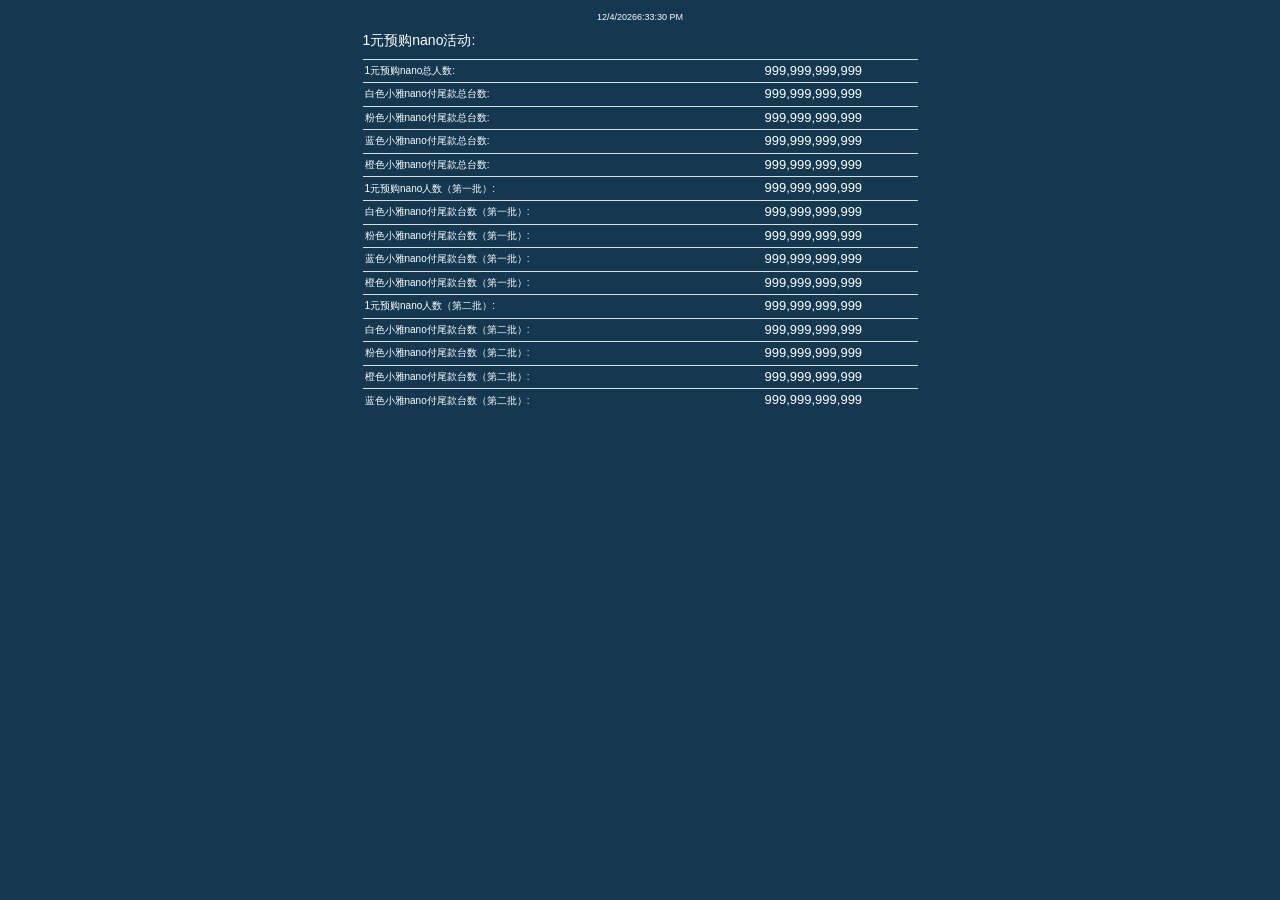
<file: work/2019test/index.html>
<!DOCTYPE html>
<html lang="en">
<head>
    <meta charset="UTF-8">
    <title>1元预购nano活动</title>
    <meta name="viewport" content="width=device-width, initial-scale=1.0"/>
    <link rel="stylesheet" href="css/bootstrap-theme.min.css">
    <link rel="stylesheet" href="css/bootstrap.min.css">
    <link rel="stylesheet" href="css/main.css?v=1.4">
</head>
<body>


<div class="container">
    <div class="row">
        <div class="col-md-6 col-md-offset-3">
            <h6 align="middle">
                <small id="time"></small>
            </h6>
        </div>
    </div>


    <div class="row">
        <div class="col-sm-6 col-sm-offset-3">
            <h5>1元预购nano活动:</h5>
            <table class="table table-condensed">
                <tr>
                    <td align="left">1元预购nano总人数:</td>
                    <td class="final_pre_nano_count"></td>
                </tr>
                <tr>
                    <td align="left">白色小雅nano付尾款总台数:</td>
                    <td class="final_nano_weikuan_white"></td>
                </tr>
                <tr>
                    <td align="left">粉色小雅nano付尾款总台数:</td>
                    <td class="final_nano_weikuan_pink"></td>
                </tr>
                <tr>
                    <td align="left">蓝色小雅nano付尾款总台数:</td>
                    <td class="final_nano_weikuan_blue"></td>
                </tr>
                <tr>
                    <td align="left">橙色小雅nano付尾款总台数:</td>
                    <td class="final_nano_weikuan_orange"></td>
                </tr>
                <tr>
                    <td align="left">1元预购nano人数（第一批）:</td>
                    <td class="final_pre_nano_count_1"></td>
                </tr>
                <tr>
                    <td align="left">白色小雅nano付尾款台数（第一批）:</td>
                    <td class="final_nano_weikuan_1_white"></td>
                </tr>
                <tr>
                    <td align="left">粉色小雅nano付尾款台数（第一批）:</td>
                    <td class="final_nano_weikuan_1_pink"></td>
                </tr>
                <tr>
                    <td align="left">蓝色小雅nano付尾款台数（第一批）:</td>
                    <td class="final_nano_weikuan_1_blue"></td>
                </tr>
                <tr>
                    <td align="left">橙色小雅nano付尾款台数（第一批）:</td>
                    <td class="final_nano_weikuan_1_orange"></td>
                </tr>
                <tr>
                    <td align="left">1元预购nano人数（第二批）:</td>
                    <td class="final_pre_nano_count_2"></td>
                </tr>
                <tr>
                    <td align="left">白色小雅nano付尾款台数（第二批）:</td>
                    <td class='final_nano_weikuan_2_white'></td>
                </tr>
                <tr>
                    <td align="left">粉色小雅nano付尾款台数（第二批）:</td>
                    <td class='final_nano_weikuan_2_pink'></td>
                </tr>
                <tr>
                    <td align="left">橙色小雅nano付尾款台数（第二批）:</td>
                    <td class='final_nano_weikuan_2_blue'></td>
                </tr>
                <tr>
                    <td align="left">蓝色小雅nano付尾款台数（第二批）:</td>
                    <td class="final_nano_weikuan_2_orange"></td>
                </tr>
            </table>

        </div>
    </div>


</div>
<script src="js/jquery-3.2.1.min.js"></script>
<script src="js/bootstrap.min.js"></script>
<script src="js/main.js?v=1.4"></script>
</body>
</html>
</file>
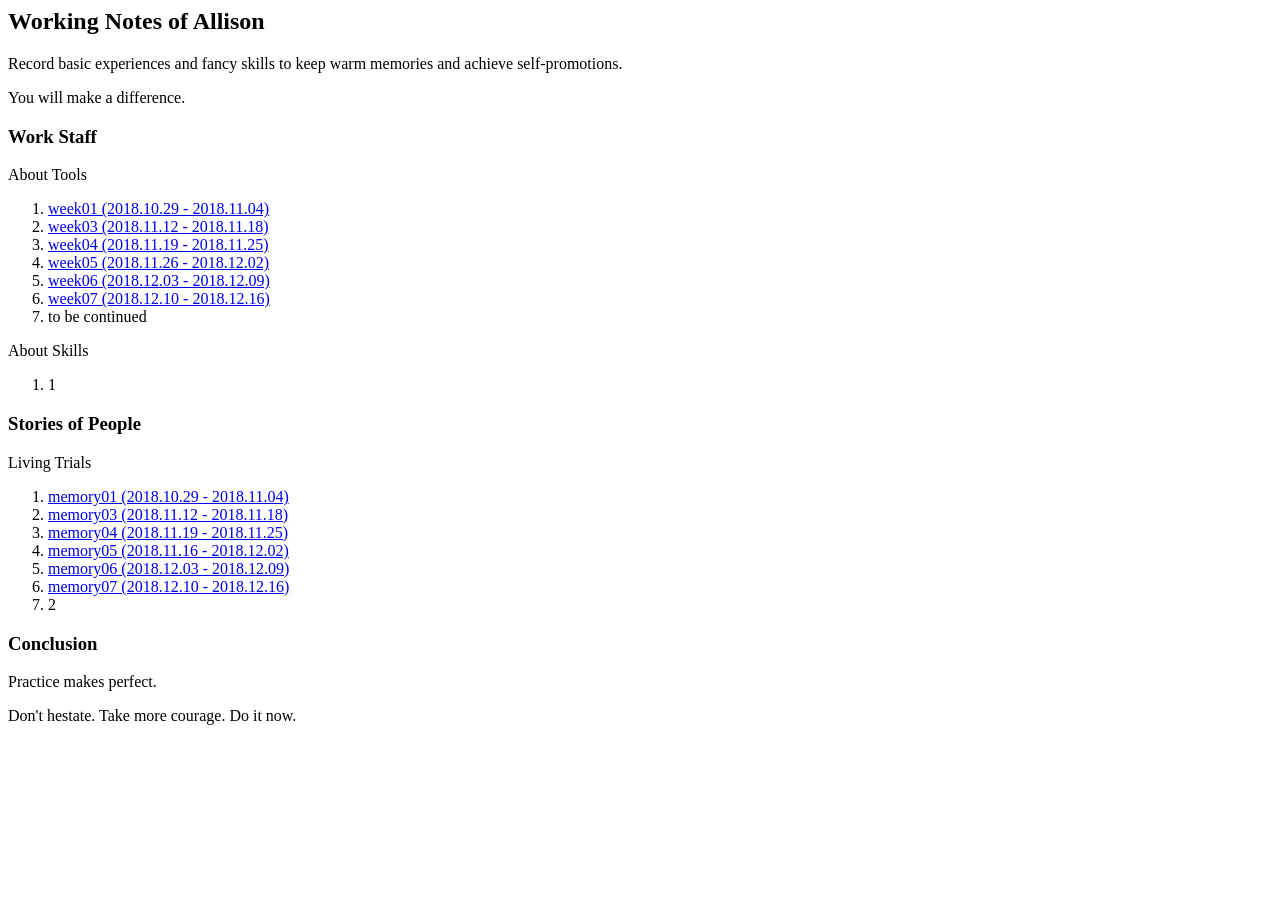
<file: notes.html>
<html>
    <head>

        <meta http-equiv="content-type" content="text/html; charset=utf-8" />
        <meta name="viewport" content="width=device-width, initial-scale=0.5">

        <link href="https://allisonl1u.github.io/Allisonliu.github.io/main.css" rel="stylesheet" type="text/css">
        <link rel="alternate" type="application/atom+xml" href="/atom.xml" title="Atom feed">

        <title>Working Notes</title>

        <script>
            (function(i,s,o,g,r,a,m){i['GoogleAnalyticsObject']=r;i[r]=i[r]||function(){
                (i[r].q=i[r].q||[]).push(arguments)},i[r].l=1*new Date();a=s.createElement(o),
                m=s.getElementsByTagName(o)[0];a.async=1;a.src=g;m.parentNode.insertBefore(a,m)
                                    })(window,document,'script','//www.google-analytics.com/analytics.js','ga');

            ga('create', 'UA-45586344-1', 'yinwang.org');
            ga('send', 'pageview');
        </script>
    </head>

    <body>
        <script>
            if (/mobile/i.test(navigator.userAgent) || /android/i.test(navigator.userAgent))
            {
               document.body.classList.add('mobile');
            }
        </script>


        <div class="inner">
            <h2>Working Notes of Allison</h2>
            <p>Record basic experiences and fancy skills to keep warm memories and achieve self-promotions.</p>

<p>You will make a difference.</p>

<h3 id="Work Staff">Work Staff</h3>

<p>About Tools</p>
            
<ol>
  <li><a href="https://allisonl1u.github.io/Allisonliu.github.io/work/week01.html">week01 (2018.10.29 - 2018.11.04)</a></li>
  <li><a href="https://allisonl1u.github.io/Allisonliu.github.io/work/week03.html">week03 (2018.11.12 - 2018.11.18)</a></li>
  <li><a href="https://allisonl1u.github.io/Allisonliu.github.io/work/week04.html">week04 (2018.11.19 - 2018.11.25)</a></li>
  <li><a href="https://allisonl1u.github.io/Allisonliu.github.io/work/week05.html">week05 (2018.11.26 - 2018.12.02)</a></li>
  <li><a href="https://allisonl1u.github.io/Allisonliu.github.io/work/week06.html">week06 (2018.12.03 - 2018.12.09)</a></li>
  <li><a href="https://allisonl1u.github.io/Allisonliu.github.io/work/week07.html">week07 (2018.12.10 - 2018.12.16)</a></li>
    <li>to be continued</li>

</ol>

<p>About Skills</p>
   
<ol>
  <li>1</li>

</ol>
            
<h3 id="Stories of People">Stories of People</h3>

<p>Living Trials</p>
            
<ol>
  <li><a href="https://allisonl1u.github.io/Allisonliu.github.io/memory/memory01.html">memory01 (2018.10.29 - 2018.11.04)</a></li>
  <li><a href="https://allisonl1u.github.io/Allisonliu.github.io/memory/memory03.html">memory03 (2018.11.12 - 2018.11.18)</a></li>
  <li><a href="https://allisonl1u.github.io/Allisonliu.github.io/memory/memory04.html">memory04 (2018.11.19 - 2018.11.25)</a></li>
  <li><a href="https://allisonl1u.github.io/Allisonliu.github.io/memory/memory05.html">memory05 (2018.11.16 - 2018.12.02)</a></li>
  <li><a href="https://allisonl1u.github.io/Allisonliu.github.io/memory/memory06.html">memory06 (2018.12.03 - 2018.12.09)</a></li>
  <li><a href="https://allisonl1u.github.io/Allisonliu.github.io/memory/memory07.html">memory07 (2018.12.10 - 2018.12.16)</a></li>
    <li>2</li>
</ol>

<h3 id="Conclusion">Conclusion</h3>

<p>Practice makes perfect.</p>
<p>Don't hestate. Take more courage. Do it now.</p>
        </div>
    </body>

</html>
</file>
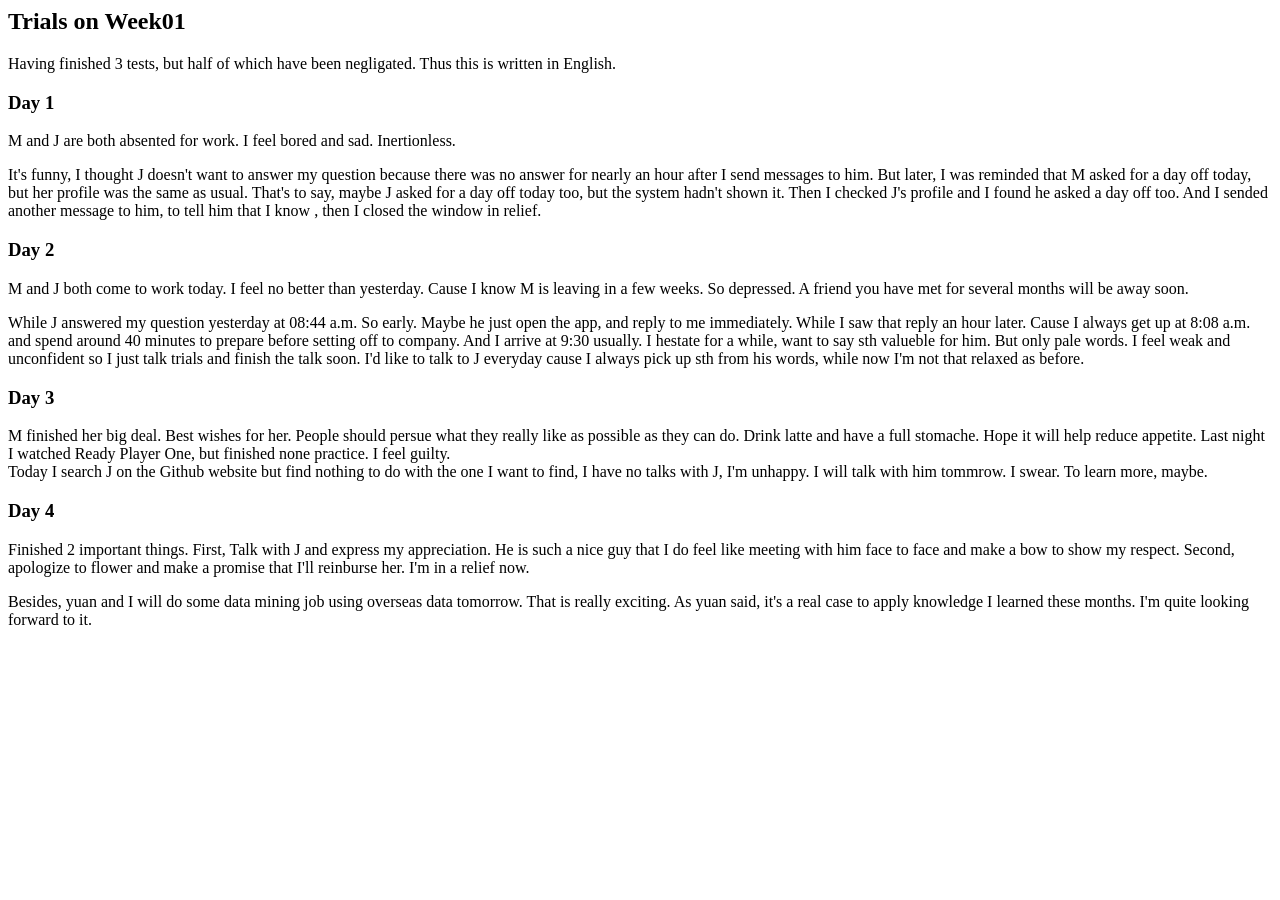
<file: memory/memory01.html>
<html>
    <head>

        <meta http-equiv="content-type" content="text/html; charset=utf-8" />
        <meta name="viewport" content="width=device-width, initial-scale=0.5">

        <link href="https://allisonl1u.github.io/Allisonliu.github.io/main.css" rel="stylesheet" type="text/css">
        <link rel="alternate" type="application/atom+xml" href="/atom.xml" title="Atom feed">

        <title>Working Notes</title>

        <script>
            (function(i,s,o,g,r,a,m){i['GoogleAnalyticsObject']=r;i[r]=i[r]||function(){
                (i[r].q=i[r].q||[]).push(arguments)},i[r].l=1*new Date();a=s.createElement(o),
                m=s.getElementsByTagName(o)[0];a.async=1;a.src=g;m.parentNode.insertBefore(a,m)
                                    })(window,document,'script','//www.google-analytics.com/analytics.js','ga');
            ga('create', 'UA-45586344-1', 'yinwang.org');
            ga('send', 'pageview');
        </script>
    </head>


    <body>
        <script>
            if (/mobile/i.test(navigator.userAgent) || /android/i.test(navigator.userAgent))
            {
               document.body.classList.add('mobile');
            }
        </script>


        <div class="inner">
            <h2>Trials on Week01</h2>
            <p>Having finished 3 tests, but half of which have been negligated. Thus this is written in English.</p>
            
            <h3 id="Monday">Day 1</h3>
            <p>M and J are both absented for work. I feel bored and sad. Inertionless.</p>
            <p>It's funny, I thought J doesn't want to answer my question because there was no answer 
               for nearly an hour after I send messages to him. But later, I was reminded that 
               M asked for a day off today, but her profile was the same as usual. That's to say, 
               maybe J asked for a day off today too, but the system hadn't shown it. Then I checked 
               J's profile and I found he asked a day off too. And I sended another message to him, to tell him
               that I know , then I closed the window in relief. 
            </p>
            <h3 id="Tuesday">Day 2</h3>
            <p>M and J both come to work today. I feel no better than yesterday. Cause I know M is leaving 
            in a few weeks. So depressed. A friend you have met for several months will be away soon.
            </p>
            <p>While J answered my question yesterday at 08:44 a.m. So early. Maybe he just open the app, and reply
            to me immediately. While I saw that reply an hour later. Cause I always get up at 8:08 a.m. and 
            spend around 40 minutes to prepare before setting off to company. And I arrive at 9:30 usually.
            I hestate for a while, want to say sth valueble for him. But only pale words. I feel weak and unconfident
            so I just talk trials and finish the talk soon. I'd like to talk to J everyday cause I always pick up sth
            from his words, while now I'm not that relaxed as before.
            </p>
            <h3 id="Wednesday">Day 3</h3>
            <p>M finished her big deal. Best wishes for her. People should persue what they really like 
                as possible as they can do. Drink latte and have a full stomache. Hope it will help reduce appetite.
                Last night I watched Ready Player One, but finished none practice. I feel guilty.</br>
                Today I search J on the Github website but find nothing to do with the one I want to find,
                I have no talks with J, I'm unhappy. I will talk with him tommrow. I swear. To learn more, maybe.
            </p>
            <h3 id="Thursday">Day 4</h3>
            <p>Finished 2 important things. First, Talk with J and express my appreciation. He is such a nice guy
                that I do feel like meeting with him face to face and make a bow to show my respect. 
                Second, apologize to flower and make a promise that I'll reinburse her. I'm in a relief now. 
            </p>
            <p>Besides, yuan and I will do some data mining job using overseas data tomorrow. 
                That is really exciting. As yuan said, it's a real case to apply knowledge 
                I learned these months. I'm quite looking forward to it.
            </p>

        </div>
    </body>

</html>
</file>
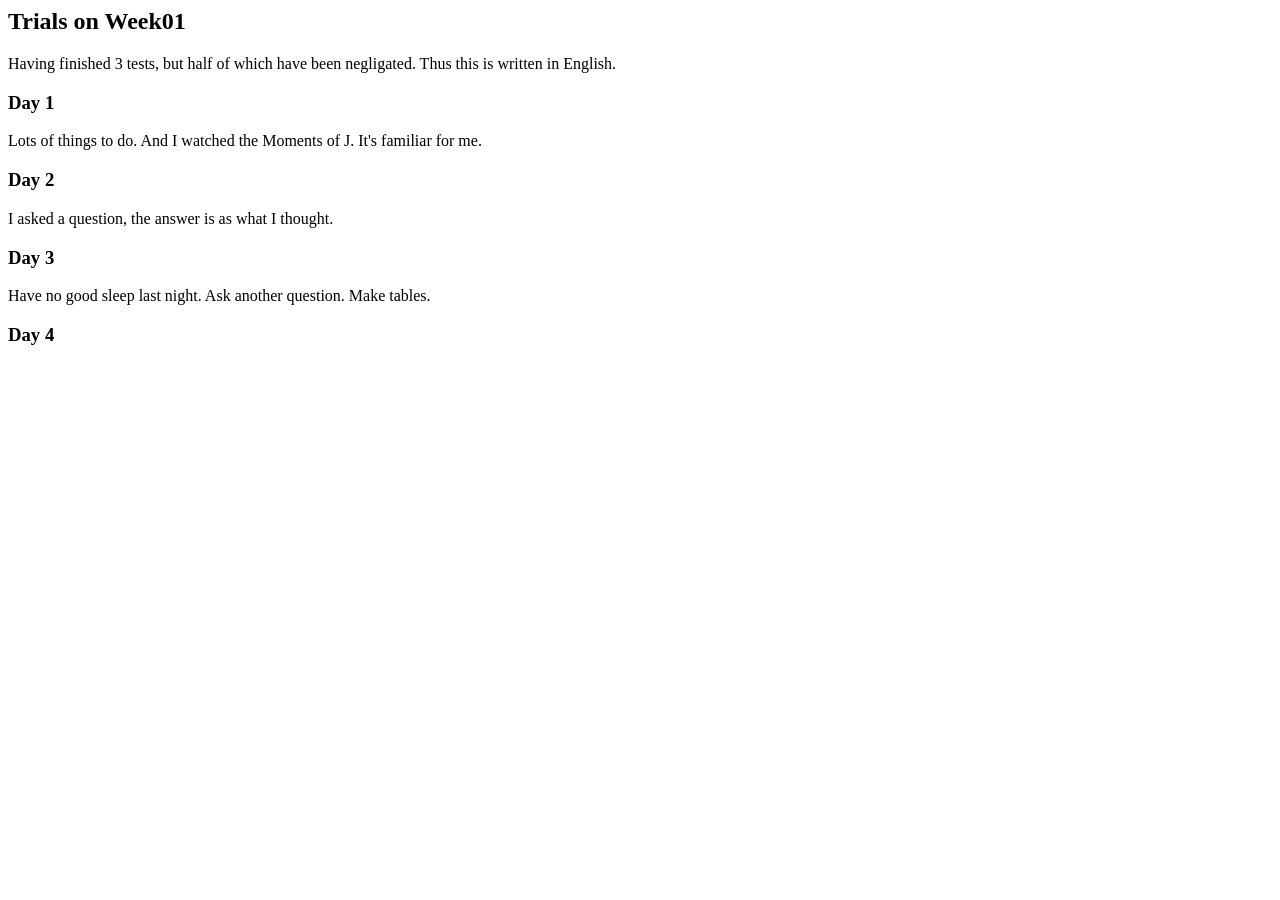
<file: memory/memory02.html>
<html>
    <head>

        <meta http-equiv="content-type" content="text/html; charset=utf-8" />
        <meta name="viewport" content="width=device-width, initial-scale=0.5">

        <link href="https://allisonl1u.github.io/Allisonliu.github.io/main.css" rel="stylesheet" type="text/css">
        <link rel="alternate" type="application/atom+xml" href="/atom.xml" title="Atom feed">

        <title>Working Notes</title>

        <script>
            (function(i,s,o,g,r,a,m){i['GoogleAnalyticsObject']=r;i[r]=i[r]||function(){
                (i[r].q=i[r].q||[]).push(arguments)},i[r].l=1*new Date();a=s.createElement(o),
                m=s.getElementsByTagName(o)[0];a.async=1;a.src=g;m.parentNode.insertBefore(a,m)
                                    })(window,document,'script','//www.google-analytics.com/analytics.js','ga');
            ga('create', 'UA-45586344-1', 'yinwang.org');
            ga('send', 'pageview');
        </script>
    </head>


    <body>
        <script>
            if (/mobile/i.test(navigator.userAgent) || /android/i.test(navigator.userAgent))
            {
               document.body.classList.add('mobile');
            }
        </script>


        <div class="inner">
            <h2>Trials on Week01</h2>
            <p>Having finished 3 tests, but half of which have been negligated. Thus this is written in English.</p>
            
            <h3 id="Monday">Day 1</h3>
            <p>Lots of things to do. And I watched the Moments of J. It's familiar for me. 
            </p>
            <h3 id="Tuesday">Day 2</h3>
            <p>I asked a question, the answer is as what I thought.
            </p>
            <h3 id="Wednesday">Day 3</h3>
            <p>Have no good sleep last night. Ask another question. Make tables. 
            </p>
            <h3 id="Thursday">Day 4</h3>
            <p>
            </p>

        </div>
    </body>

</html>
</file>
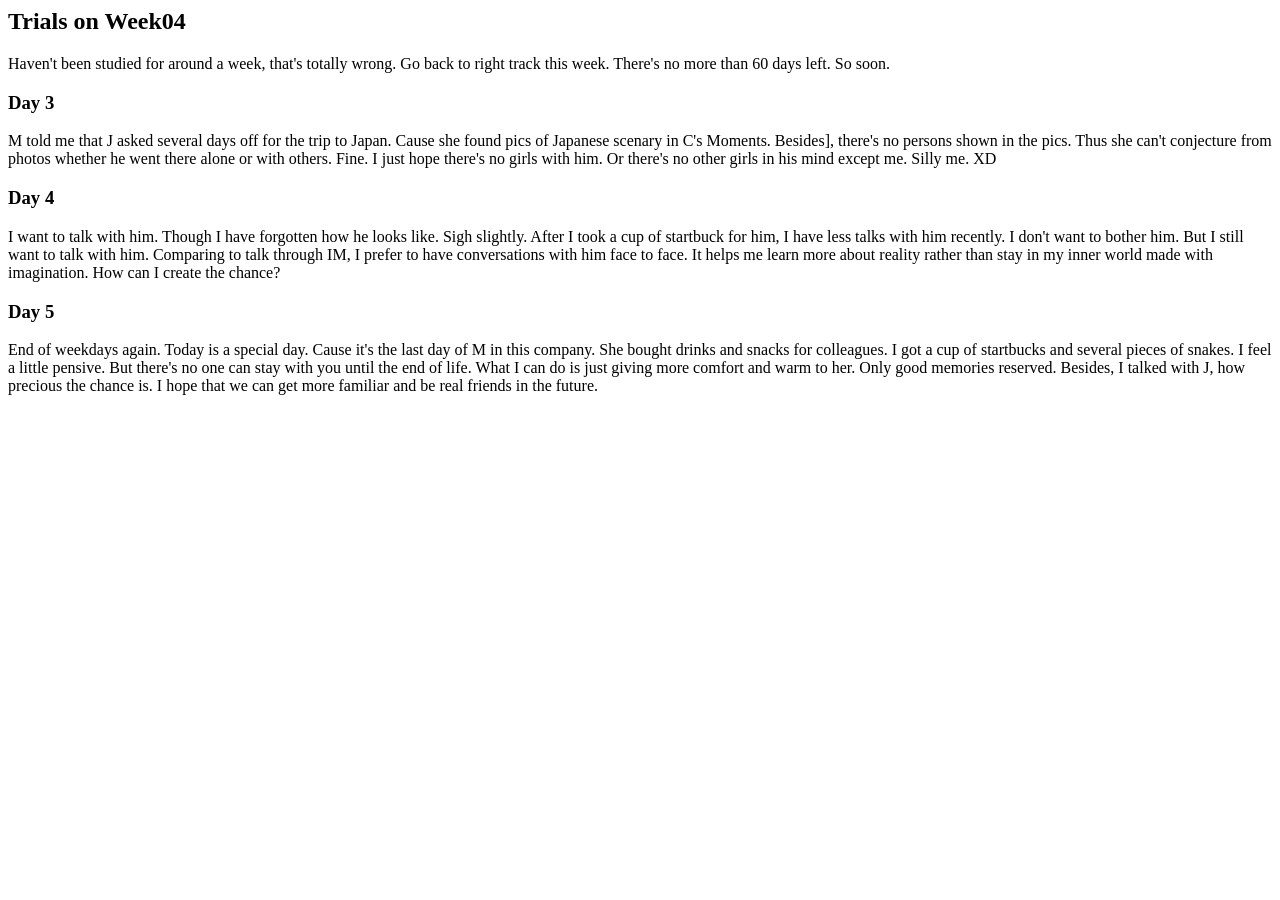
<file: memory/memory04.html>
<html>
    <head>

        <meta http-equiv="content-type" content="text/html; charset=utf-8" />
        <meta name="viewport" content="width=device-width, initial-scale=0.5">

        <link href="https://allisonl1u.github.io/Allisonliu.github.io/main.css" rel="stylesheet" type="text/css">
        <link rel="alternate" type="application/atom+xml" href="/atom.xml" title="Atom feed">

        <title>Working Notes</title>

        <script>
            (function(i,s,o,g,r,a,m){i['GoogleAnalyticsObject']=r;i[r]=i[r]||function(){
                (i[r].q=i[r].q||[]).push(arguments)},i[r].l=1*new Date();a=s.createElement(o),
                m=s.getElementsByTagName(o)[0];a.async=1;a.src=g;m.parentNode.insertBefore(a,m)
                                    })(window,document,'script','//www.google-analytics.com/analytics.js','ga');
            ga('create', 'UA-45586344-1', 'yinwang.org');
            ga('send', 'pageview');
        </script>
    </head>


    <body>
        <script>
            if (/mobile/i.test(navigator.userAgent) || /android/i.test(navigator.userAgent))
            {
               document.body.classList.add('mobile');
            }
        </script>


        <div class="inner">
            <h2>Trials on Week04</h2>
            <p>Haven't been studied for around a week, that's totally wrong. Go back to right track this week. 
            There's no more than 60 days left. So soon.</p>
            
            <h3 id="Wednesday">Day 3</h3>
            <p>M told me that J asked several days off for the trip to Japan. Cause she found pics of Japanese 
            scenary in C's Moments. Besides], there's no persons shown in the pics. Thus she can't conjecture
            from photos whether he went there alone or with others. Fine. I just hope there's no girls with him.
            Or there's no other girls in his mind except me. Silly me. XD </p>
            
            <h3 id="Thursday">Day 4</h3>
            <p>I want to talk with him. Though I have forgotten how he looks like. Sigh slightly. 
            After I took a cup of startbuck for him, I have less talks with him recently. I don't want to
            bother him. But I still want to talk with him. Comparing to talk through IM, I prefer to have
            conversations with him face to face. It helps me learn more about reality rather than stay in my
            inner world made with imagination. How can I create the chance?</p>
            
            <h3 id="Friday">Day 5</h3>
            <p>End of weekdays again. Today is a special day. Cause it's the last day of M in this company.
            She bought drinks and snacks for colleagues. I got a cup of startbucks and several pieces of snakes. 
            I feel a little pensive. But there's no one can stay with you until the end of life. What I can do
            is just giving more comfort and warm to her. Only good memories reserved. Besides, I talked with J, 
            how precious the chance is. I hope that we can get more familiar and be real friends in the future.
            </p>

            
            
    </body>
</html>
</file>
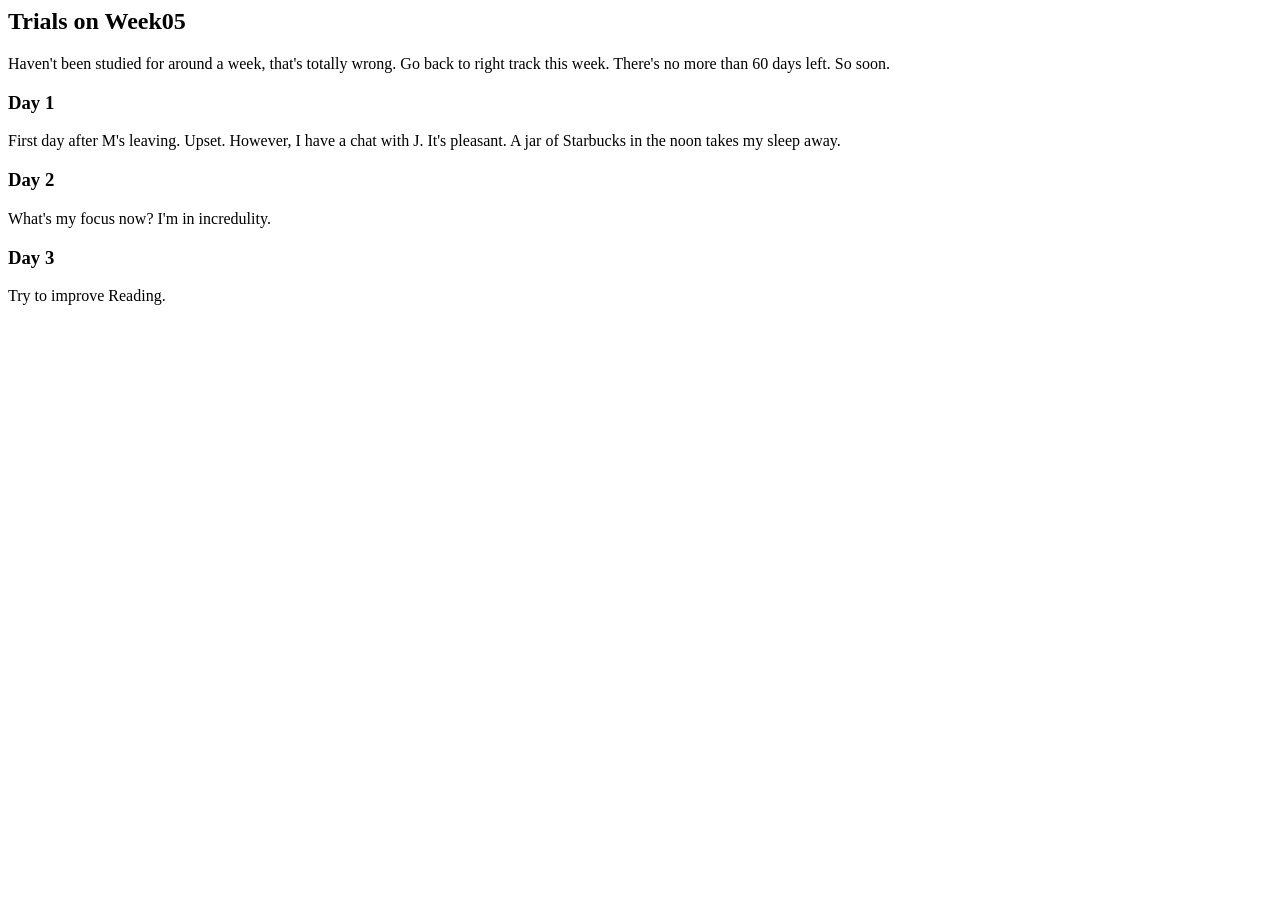
<file: memory/memory05.html>
<html>
    <head>

        <meta http-equiv="content-type" content="text/html; charset=utf-8" />
        <meta name="viewport" content="width=device-width, initial-scale=0.5">

        <link href="https://allisonl1u.github.io/Allisonliu.github.io/main.css" rel="stylesheet" type="text/css">
        <link rel="alternate" type="application/atom+xml" href="/atom.xml" title="Atom feed">

        <title>Working Notes</title>

        <script>
            (function(i,s,o,g,r,a,m){i['GoogleAnalyticsObject']=r;i[r]=i[r]||function(){
                (i[r].q=i[r].q||[]).push(arguments)},i[r].l=1*new Date();a=s.createElement(o),
                m=s.getElementsByTagName(o)[0];a.async=1;a.src=g;m.parentNode.insertBefore(a,m)
                                    })(window,document,'script','//www.google-analytics.com/analytics.js','ga');
            ga('create', 'UA-45586344-1', 'yinwang.org');
            ga('send', 'pageview');
        </script>
    </head>


    <body>
        <script>
            if (/mobile/i.test(navigator.userAgent) || /android/i.test(navigator.userAgent))
            {
               document.body.classList.add('mobile');
            }
        </script>


        <div class="inner">
            <h2>Trials on Week05</h2>
            <p>Haven't been studied for around a week, that's totally wrong. Go back to right track this week. 
            There's no more than 60 days left. So soon.</p>
            
            <h3 id="Monday">Day 1</h3>
            <p>First day after M's leaving. Upset. However, I have a chat with J. It's pleasant.
            A jar of Starbucks in the noon takes my sleep away.</p>
            
            <h3 id="Tuesday">Day 2</h3>
            <p>What's my focus now? I'm in incredulity.</p>
            
            <h3 id="Wednesday">Day 3</h3>
            <p>Try to improve Reading.</p>
      
      
            
            
    </body>
</html>
</file>
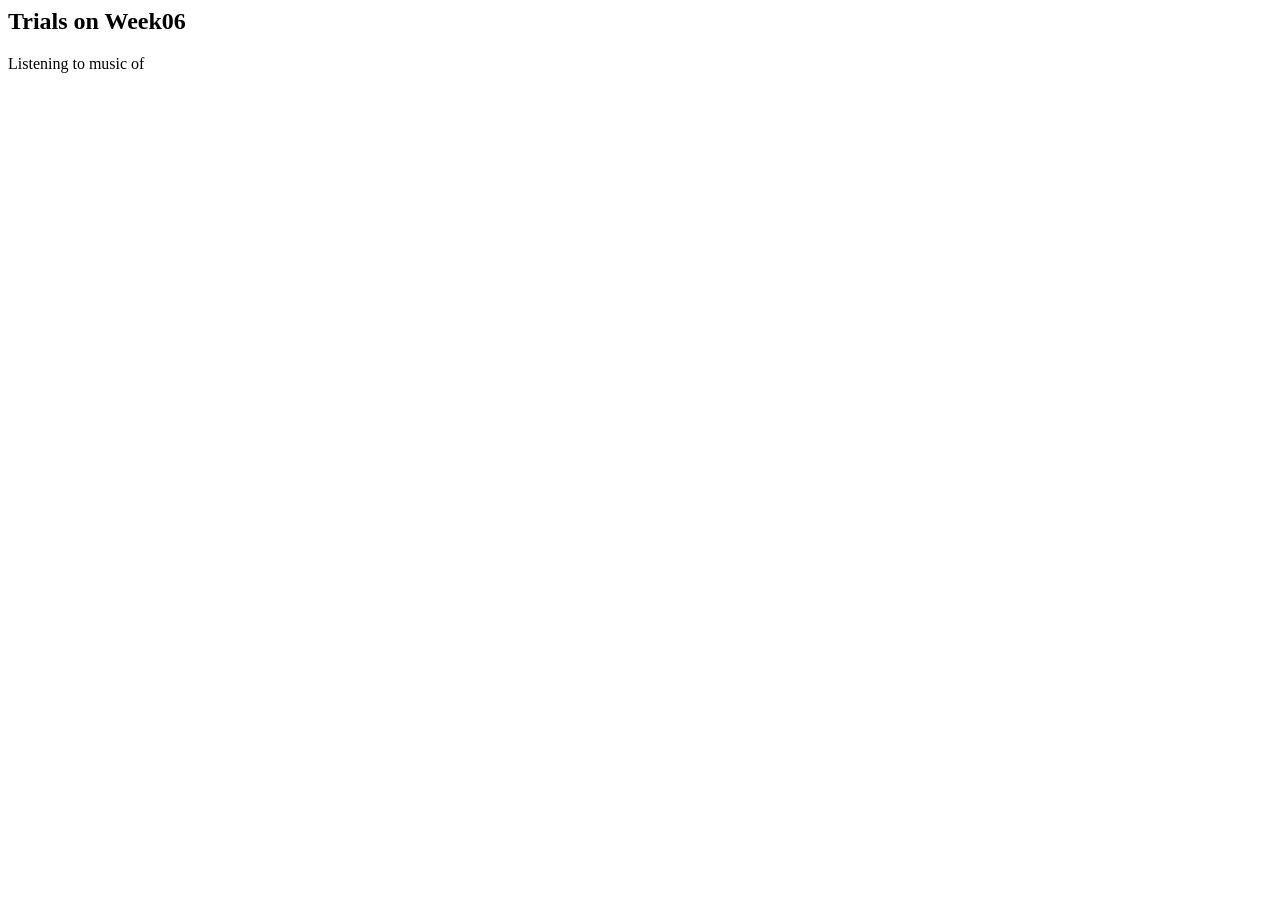
<file: memory/memory06.html>
<html>
    <head>

        <meta http-equiv="content-type" content="text/html; charset=utf-8" />
        <meta name="viewport" content="width=device-width, initial-scale=0.5">

        <link href="https://allisonl1u.github.io/Allisonliu.github.io/main.css" rel="stylesheet" type="text/css">
        <link rel="alternate" type="application/atom+xml" href="/atom.xml" title="Atom feed">

        <title>Working Notes</title>

        <script>
            (function(i,s,o,g,r,a,m){i['GoogleAnalyticsObject']=r;i[r]=i[r]||function(){
                (i[r].q=i[r].q||[]).push(arguments)},i[r].l=1*new Date();a=s.createElement(o),
                m=s.getElementsByTagName(o)[0];a.async=1;a.src=g;m.parentNode.insertBefore(a,m)
                                    })(window,document,'script','//www.google-analytics.com/analytics.js','ga');
            ga('create', 'UA-45586344-1', 'yinwang.org');
            ga('send', 'pageview');
        </script>
    </head>


    <body>
        <script>
            if (/mobile/i.test(navigator.userAgent) || /android/i.test(navigator.userAgent))
            {
               document.body.classList.add('mobile');
            }
        </script>


        <div class="inner">
            <h2>Trials on Week06</h2>
            <p>Listening to music of </p>
</file>
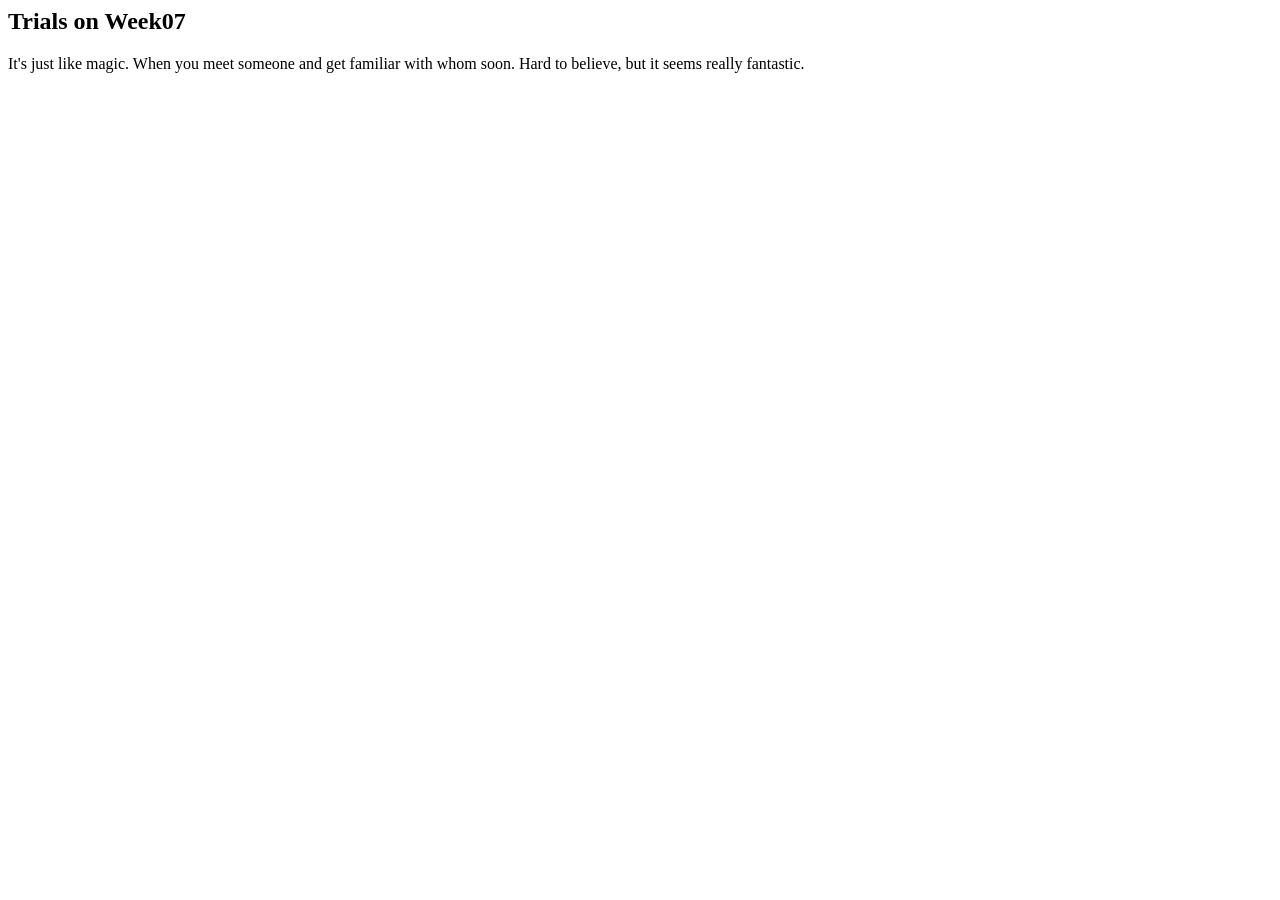
<file: memory/memory07.html>
<html>
    <head>

        <meta http-equiv="content-type" content="text/html; charset=utf-8" />
        <meta name="viewport" content="width=device-width, initial-scale=0.5">

        <link href="https://allisonl1u.github.io/Allisonliu.github.io/main.css" rel="stylesheet" type="text/css">
        <link rel="alternate" type="application/atom+xml" href="/atom.xml" title="Atom feed">

        <title>Working Notes</title>

        <script>
            (function(i,s,o,g,r,a,m){i['GoogleAnalyticsObject']=r;i[r]=i[r]||function(){
                (i[r].q=i[r].q||[]).push(arguments)},i[r].l=1*new Date();a=s.createElement(o),
                m=s.getElementsByTagName(o)[0];a.async=1;a.src=g;m.parentNode.insertBefore(a,m)
                                    })(window,document,'script','//www.google-analytics.com/analytics.js','ga');
            ga('create', 'UA-45586344-1', 'yinwang.org');
            ga('send', 'pageview');
        </script>
    </head>


    <body>
        <script>
            if (/mobile/i.test(navigator.userAgent) || /android/i.test(navigator.userAgent))
            {
               document.body.classList.add('mobile');
            }
        </script>


        <div class="inner">
            <h2>Trials on Week07</h2>
            <p>It's just like magic. When you meet someone and get familiar with whom soon.
            Hard to believe, but it seems really fantastic.</p>
</file>
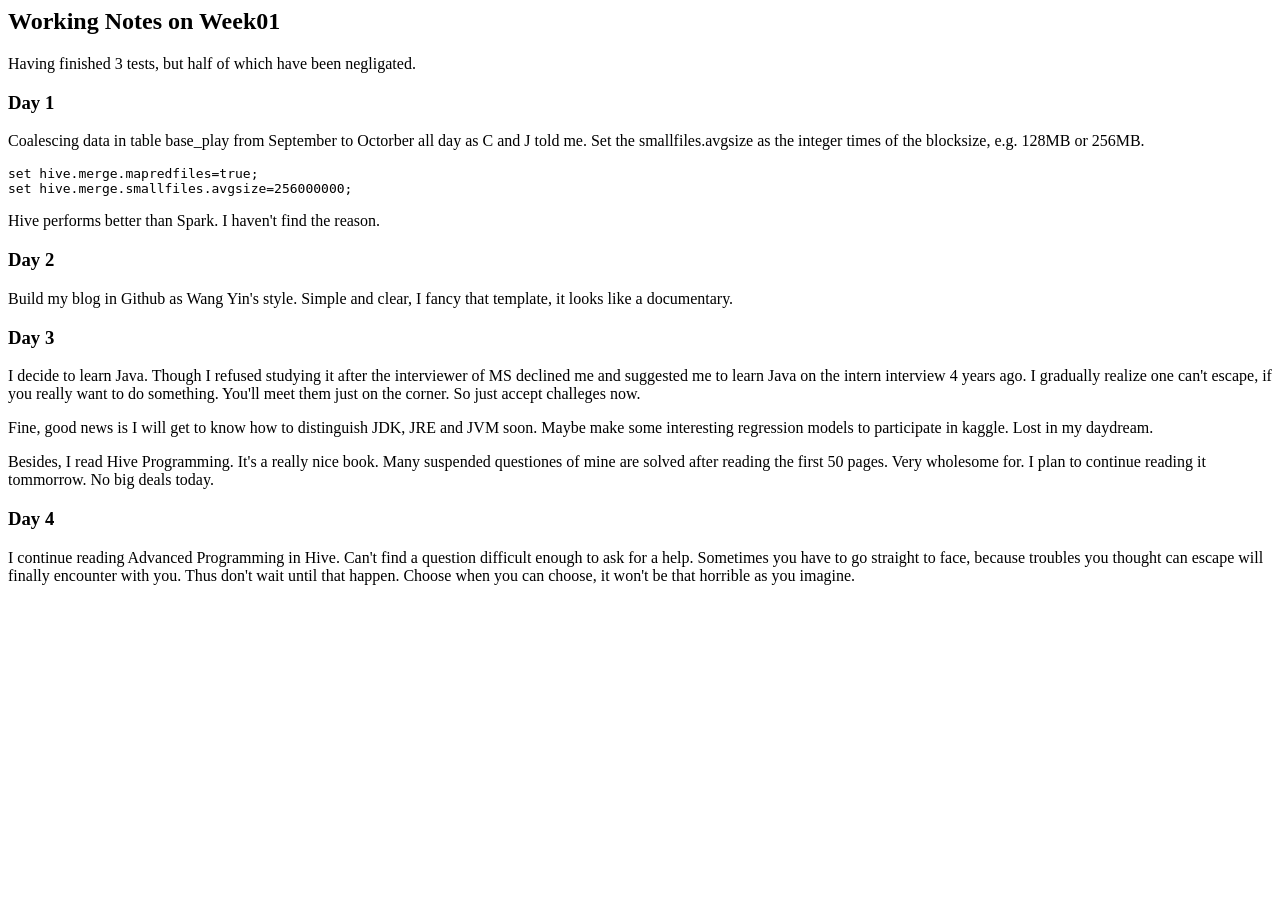
<file: work/week01.html>
<html>
    <head>

        <meta http-equiv="content-type" content="text/html; charset=utf-8" />
        <meta name="viewport" content="width=device-width, initial-scale=0.5">

        <link href="https://allisonl1u.github.io/Allisonliu.github.io/main.css" rel="stylesheet" type="text/css">
        <link rel="alternate" type="application/atom+xml" href="/atom.xml" title="Atom feed">

        <title>Working Notes</title>

        <script>
            (function(i,s,o,g,r,a,m){i['GoogleAnalyticsObject']=r;i[r]=i[r]||function(){
                (i[r].q=i[r].q||[]).push(arguments)},i[r].l=1*new Date();a=s.createElement(o),
                m=s.getElementsByTagName(o)[0];a.async=1;a.src=g;m.parentNode.insertBefore(a,m)
                                    })(window,document,'script','//www.google-analytics.com/analytics.js','ga');
            ga('create', 'UA-45586344-1', 'yinwang.org');
            ga('send', 'pageview');
        </script>
    </head>


    <body>
        <script>
            if (/mobile/i.test(navigator.userAgent) || /android/i.test(navigator.userAgent))
            {
               document.body.classList.add('mobile');
            }
        </script>


        <div class="inner">
            <h2>Working Notes on Week01</h2>
            <p>Having finished 3 tests, but half of which have been negligated.</p>
            
            <h3 id="Monday">Day 1</h3>
            <p>Coalescing data in table base_play from September to Octorber all day as C and J told me.
               Set the smallfiles.avgsize as the integer times of the blocksize, e.g. 128MB or 256MB.
            </p>
            <p><code class="highlighter-rouge">set hive.merge.mapredfiles=true;</code></br>
               <code class="highlighter-rouge">set hive.merge.smallfiles.avgsize=256000000;</code></p>
            <p>Hive performs better than Spark. I haven't find the reason.</p>
    
            <h3 id="Tuesday">Day 2</h3>
            <p>Build my blog in Github as Wang Yin's style. Simple and clear, I fancy that template, it looks like 
               a documentary.
            </p>
    
            <h3 id="Wednesday">Day 3</h3>
            <p>I decide to learn Java. Though I refused studying it after the interviewer of MS declined me and 
                suggested me to learn Java on the intern interview 4 years ago. I gradually realize one can't escape, if you really want to
                do something. You'll meet them just on the corner. So just accept challeges now.
            </p>
            <p>Fine, good news is I will get to know how to distinguish JDK, JRE and JVM soon. Maybe make some interesting 
                regression models to participate in kaggle. Lost in my daydream.
            </p>
            <p>Besides, I read Hive Programming. It's a really nice book. Many suspended questiones of mine are solved 
                after reading the first 50 pages. Very wholesome for. I plan to continue reading it tommorrow. No big deals
                today.
            </p>
    
            <h3 id="Thursday">Day 4</h3>
            <p>I continue reading Advanced Programming in Hive. Can't find a question difficult enough to ask for a help.
                Sometimes you have to go straight to face, because troubles you thought can escape will finally encounter
                with you. Thus don't wait until that happen. Choose when you can choose, it won't be that horrible as you 
                imagine.
            </p>

        </div>
    </body>

</html>
</file>
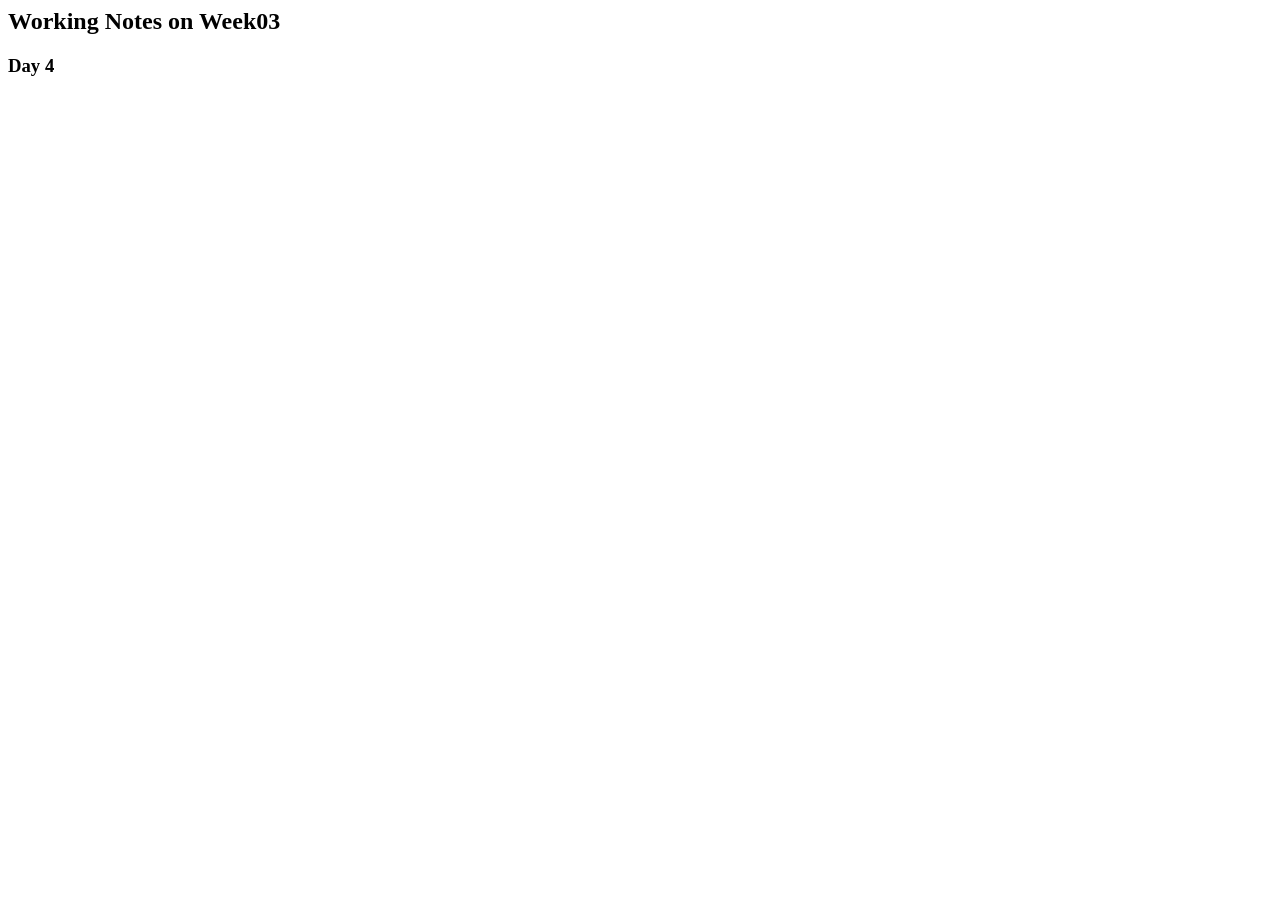
<file: work/week03.html>
<html>
    <head>

        <meta http-equiv="content-type" content="text/html; charset=utf-8" />
        <meta name="viewport" content="width=device-width, initial-scale=0.5">

        <link href="https://allisonl1u.github.io/Allisonliu.github.io/main.css" rel="stylesheet" type="text/css">
        <link rel="alternate" type="application/atom+xml" href="/atom.xml" title="Atom feed">

        <title>Working Notes</title>

        <script>
            (function(i,s,o,g,r,a,m){i['GoogleAnalyticsObject']=r;i[r]=i[r]||function(){
                (i[r].q=i[r].q||[]).push(arguments)},i[r].l=1*new Date();a=s.createElement(o),
                m=s.getElementsByTagName(o)[0];a.async=1;a.src=g;m.parentNode.insertBefore(a,m)
                                    })(window,document,'script','//www.google-analytics.com/analytics.js','ga');
            ga('create', 'UA-45586344-1', 'yinwang.org');
            ga('send', 'pageview');
        </script>
    </head>


    <body>
        <script>
            if (/mobile/i.test(navigator.userAgent) || /android/i.test(navigator.userAgent))
            {
               document.body.classList.add('mobile');
            }
        </script>


        <div class="inner">
            <h2>Working Notes on Week03</h2>
            <h3 id="Thursday">Day 4</h3>
            <p>
            </p>

        </div>
    </body>

</html>
</file>
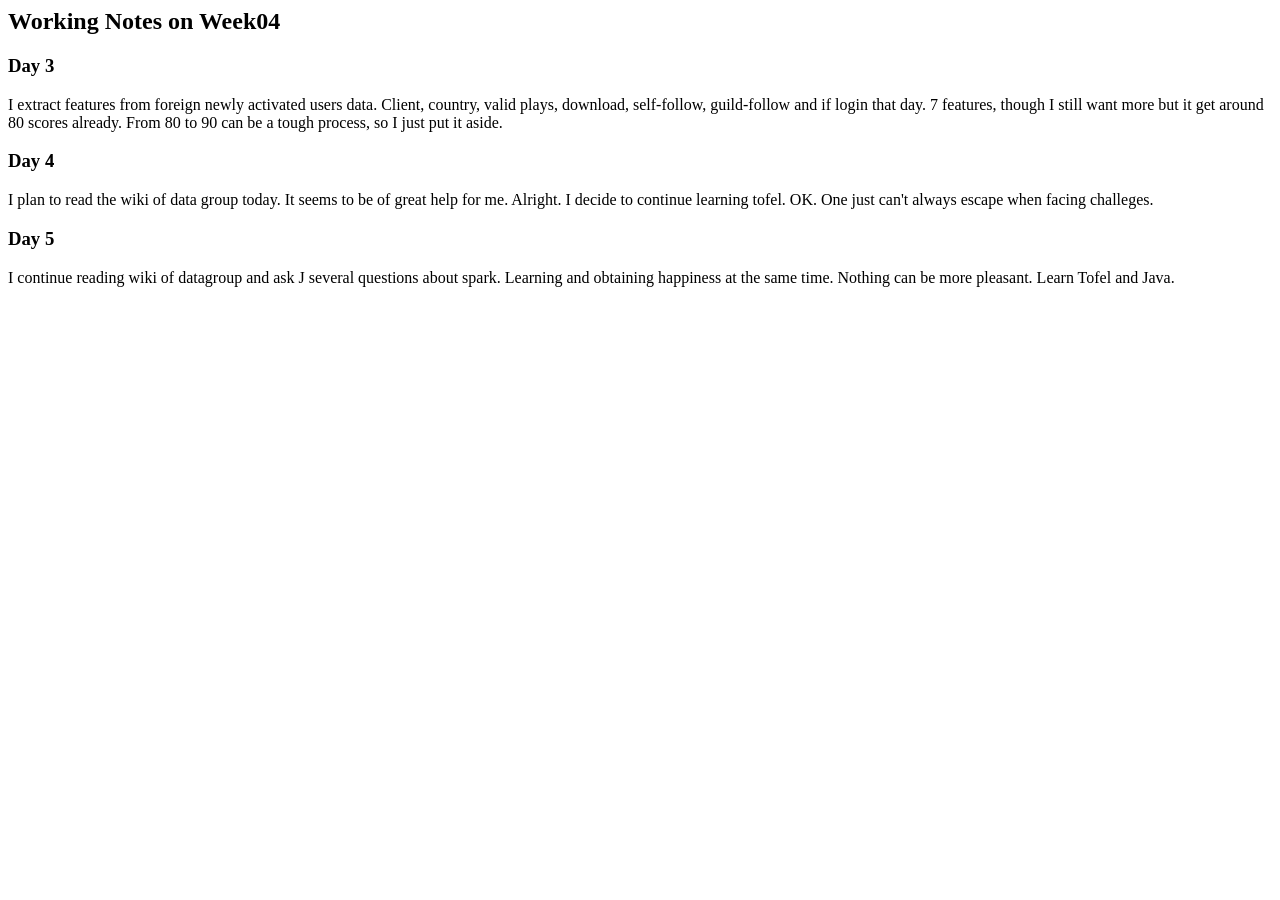
<file: work/week04.html>
<html>
    <head>

        <meta http-equiv="content-type" content="text/html; charset=utf-8" />
        <meta name="viewport" content="width=device-width, initial-scale=0.5">

        <link href="https://allisonl1u.github.io/Allisonliu.github.io/main.css" rel="stylesheet" type="text/css">
        <link rel="alternate" type="application/atom+xml" href="/atom.xml" title="Atom feed">

        <title>Working Notes</title>

        <script>
            (function(i,s,o,g,r,a,m){i['GoogleAnalyticsObject']=r;i[r]=i[r]||function(){
                (i[r].q=i[r].q||[]).push(arguments)},i[r].l=1*new Date();a=s.createElement(o),
                m=s.getElementsByTagName(o)[0];a.async=1;a.src=g;m.parentNode.insertBefore(a,m)
                                    })(window,document,'script','//www.google-analytics.com/analytics.js','ga');
            ga('create', 'UA-45586344-1', 'yinwang.org');
            ga('send', 'pageview');
        </script>
    </head>


    <body>
        <script>
            if (/mobile/i.test(navigator.userAgent) || /android/i.test(navigator.userAgent))
            {
               document.body.classList.add('mobile');
            }
        </script>
        
        <div class="inner">
            <h2>Working Notes on Week04</h2>
            
            <h3 id="Wedesday">Day 3</h3>
            <p>I extract features from foreign newly activated users data. Client, country, valid plays, download,
            self-follow, guild-follow and if login that day. 7 features, though I still want more 
            but it get around 80 scores already. From 80 to 90 can be a tough process, so I just put it aside. 
            </p>


            <h3 id="Tuesday">Day 4</h3>
            <p>I plan to read the wiki of data group today. It seems to be of great help for me. 
            Alright. I decide to continue learning tofel. OK. One just can't always escape when facing challeges.
            </p>
            
            <h3 id="Friday">Day 5</h3>
            <p>I continue reading wiki of datagroup and ask J several questions about spark. Learning and obtaining 
            happiness at the same time. Nothing can be more pleasant. Learn Tofel and Java.
            </p>

        </div>
    </body>

</html>
</file>
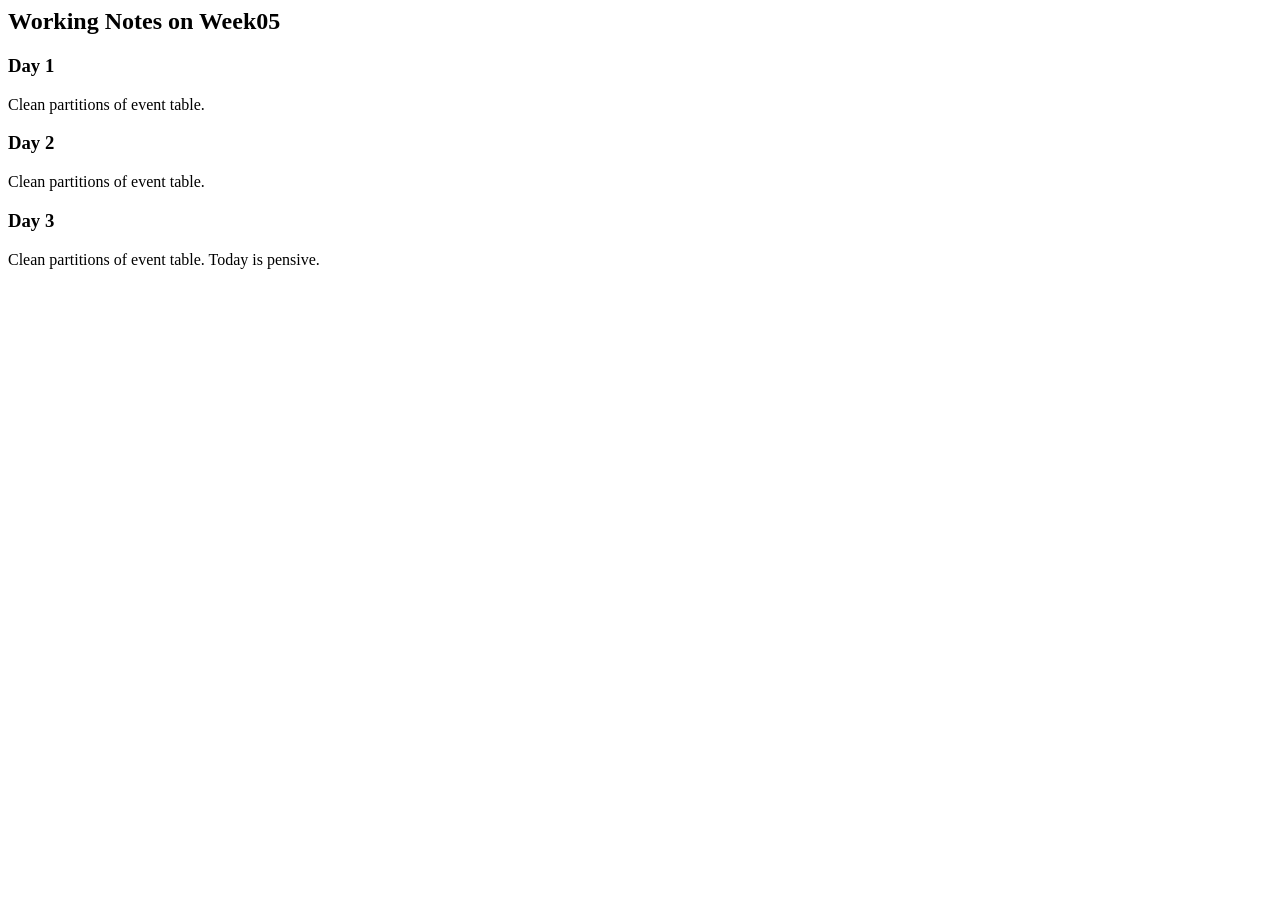
<file: work/week05.html>
<html>
    <head>

        <meta http-equiv="content-type" content="text/html; charset=utf-8" />
        <meta name="viewport" content="width=device-width, initial-scale=0.5">

        <link href="https://allisonl1u.github.io/Allisonliu.github.io/main.css" rel="stylesheet" type="text/css">
        <link rel="alternate" type="application/atom+xml" href="/atom.xml" title="Atom feed">

        <title>Working Notes</title>

        <script>
            (function(i,s,o,g,r,a,m){i['GoogleAnalyticsObject']=r;i[r]=i[r]||function(){
                (i[r].q=i[r].q||[]).push(arguments)},i[r].l=1*new Date();a=s.createElement(o),
                m=s.getElementsByTagName(o)[0];a.async=1;a.src=g;m.parentNode.insertBefore(a,m)
                                    })(window,document,'script','//www.google-analytics.com/analytics.js','ga');
            ga('create', 'UA-45586344-1', 'yinwang.org');
            ga('send', 'pageview');
        </script>
    </head>


    <body>
        <script>
            if (/mobile/i.test(navigator.userAgent) || /android/i.test(navigator.userAgent))
            {
               document.body.classList.add('mobile');
            }
        </script>
        
        <div class="inner">
            <h2>Working Notes on Week05</h2>
            
            <h3 id="Monday">Day 1</h3>
            <p> Clean partitions of event table.
            </p>
            
            <h3 id="Tuesday">Day 2</h3>
            <p> Clean partitions of event table.
            </p>
            
            <h3 id="Wedesday">Day 3</h3>
            <p> Clean partitions of event table. Today is pensive. 
            </p>

        </div>
    </body>

</html>
</file>
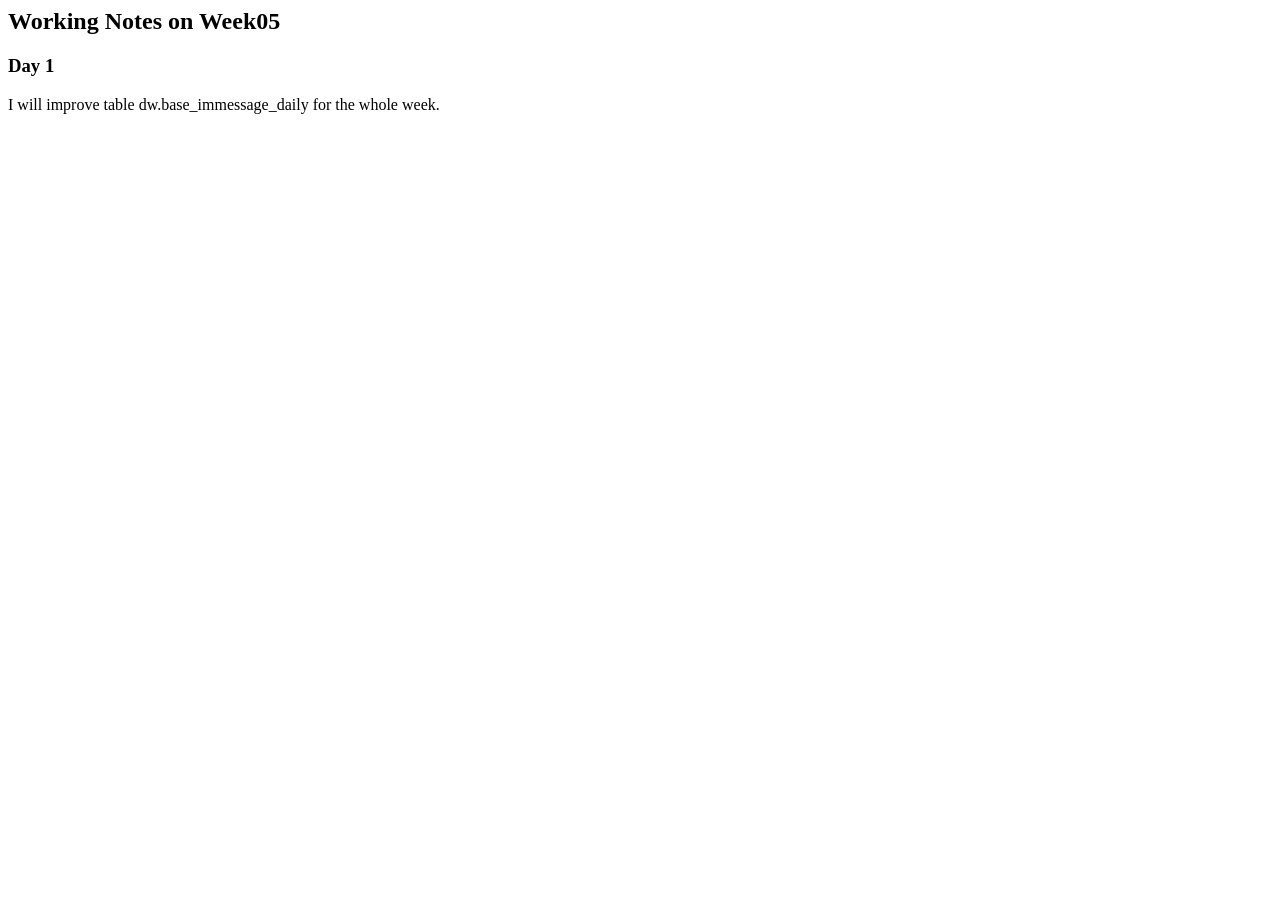
<file: work/week06.html>
<html>
    <head>

        <meta http-equiv="content-type" content="text/html; charset=utf-8" />
        <meta name="viewport" content="width=device-width, initial-scale=0.5">

        <link href="https://allisonl1u.github.io/Allisonliu.github.io/main.css" rel="stylesheet" type="text/css">
        <link rel="alternate" type="application/atom+xml" href="/atom.xml" title="Atom feed">

        <title>Working Notes</title>

        <script>
            (function(i,s,o,g,r,a,m){i['GoogleAnalyticsObject']=r;i[r]=i[r]||function(){
                (i[r].q=i[r].q||[]).push(arguments)},i[r].l=1*new Date();a=s.createElement(o),
                m=s.getElementsByTagName(o)[0];a.async=1;a.src=g;m.parentNode.insertBefore(a,m)
                                    })(window,document,'script','//www.google-analytics.com/analytics.js','ga');
            ga('create', 'UA-45586344-1', 'yinwang.org');
            ga('send', 'pageview');
        </script>
    </head>


    <body>
        <script>
            if (/mobile/i.test(navigator.userAgent) || /android/i.test(navigator.userAgent))
            {
               document.body.classList.add('mobile');
            }
        </script>
        
        <div class="inner">
            <h2>Working Notes on Week05</h2>
            
            <h3 id="Monday">Day 1</h3>
            <p> I will improve table dw.base_immessage_daily for the whole week.
            </p>
        </div>
    </body>

</html>
</file>
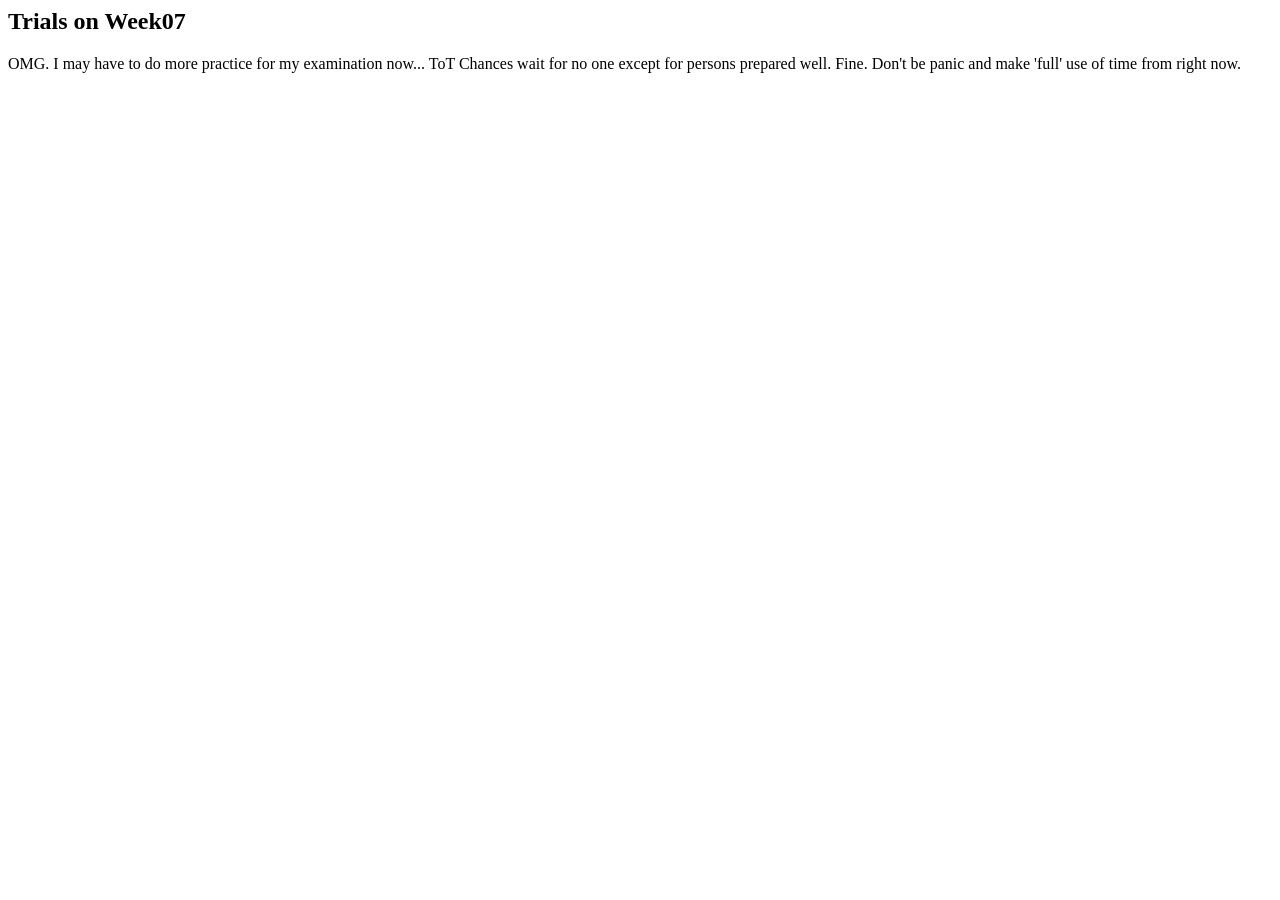
<file: work/week07.html>
<html>
    <head>

        <meta http-equiv="content-type" content="text/html; charset=utf-8" />
        <meta name="viewport" content="width=device-width, initial-scale=0.5">

        <link href="https://allisonl1u.github.io/Allisonliu.github.io/main.css" rel="stylesheet" type="text/css">
        <link rel="alternate" type="application/atom+xml" href="/atom.xml" title="Atom feed">

        <title>Working Notes</title>

        <script>
            (function(i,s,o,g,r,a,m){i['GoogleAnalyticsObject']=r;i[r]=i[r]||function(){
                (i[r].q=i[r].q||[]).push(arguments)},i[r].l=1*new Date();a=s.createElement(o),
                m=s.getElementsByTagName(o)[0];a.async=1;a.src=g;m.parentNode.insertBefore(a,m)
                                    })(window,document,'script','//www.google-analytics.com/analytics.js','ga');
            ga('create', 'UA-45586344-1', 'yinwang.org');
            ga('send', 'pageview');
        </script>
    </head>


    <body>
        <script>
            if (/mobile/i.test(navigator.userAgent) || /android/i.test(navigator.userAgent))
            {
               document.body.classList.add('mobile');
            }
        </script>


        <div class="inner">
            <h2>Trials on Week07</h2>
            <p>OMG. I may have to do more practice for my examination now... ToT
            Chances wait for no one except for persons prepared well.
            Fine. Don't be panic and make 'full' use of time from right now.</p>
</file>
<file: work/2019test/css/main.css>
html{
    height: 100%;
    overflow: auto;
    -webkit-overflow-scrolling: touch;
}
table{
    text-align: center;
    font-size: x-small;
}
body{
    height: 100%;
    overflow: auto;
    -webkit-overflow-scrolling: touch;
    background:#13384f;
    color:white
}

caption{
    color:white;
}

#time{
    color:white
}
.table-bordered{
    margin-top:-15px
}
/*
.row{
    margin-top:-5px
}
*/

h5{
    margin-top:0px
}

.table-condensed>thead>tr>th, .table-condensed>tbody>tr>th, .table-condensed>tfoot>tr>th, .table-condensed>thead>tr>td, .table-condensed>tbody>tr>td, .table-condensed>tfoot>tr>td {
    padding: 2px;
}
td{
    vertical-align: middle !important;
}

#note {
    margin-top:-20px;
    font-size:11px;
    margin-bottom:20px;
}
</file>
